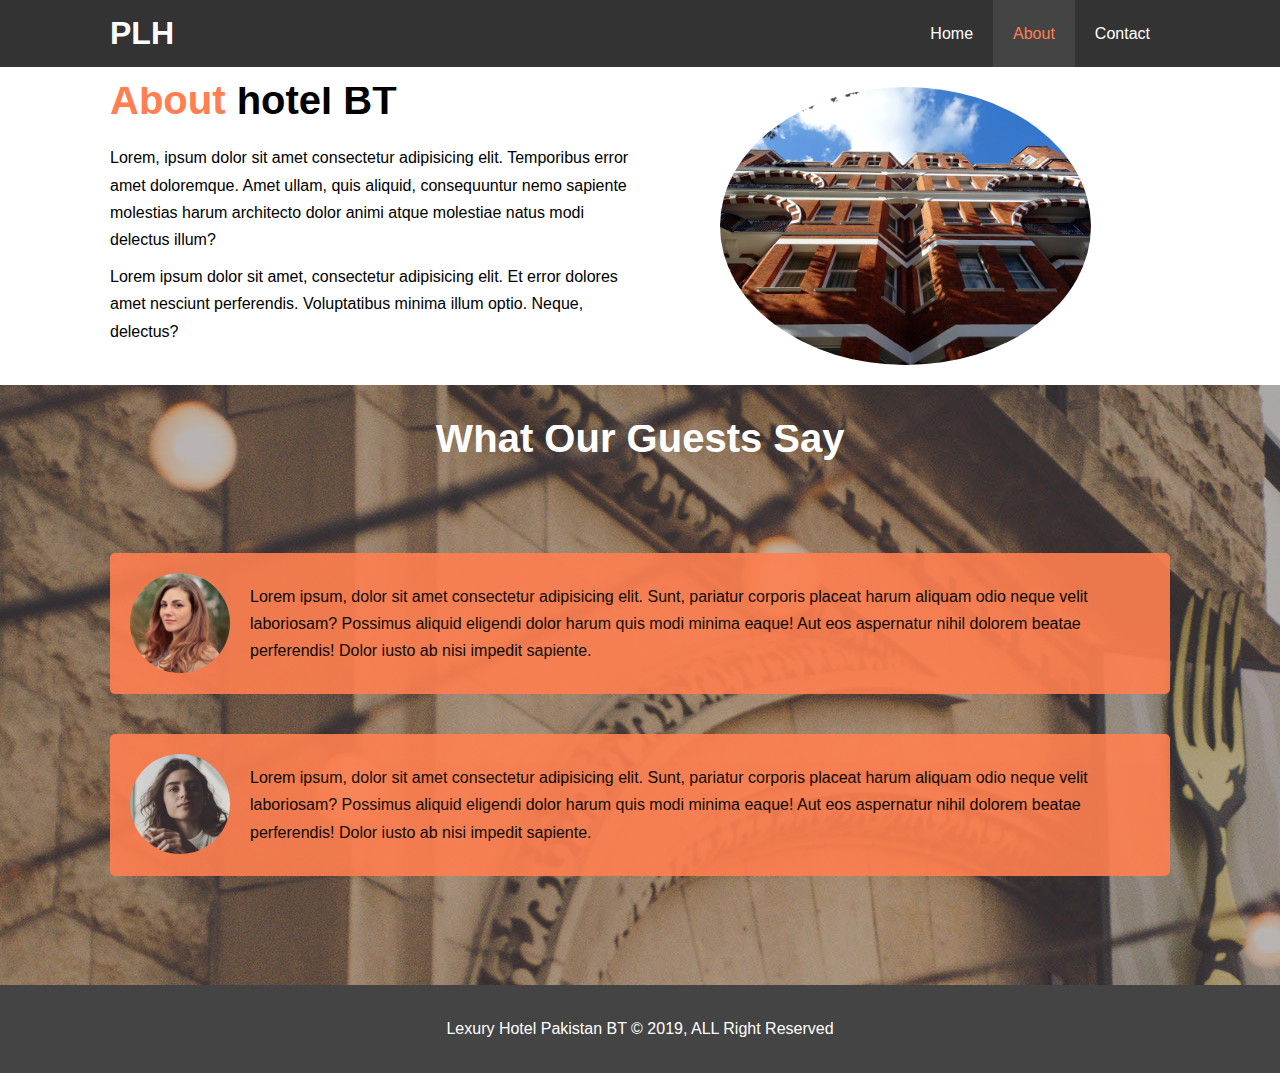
<file: about.html>
<!DOCTYPE html>
<html lang="en">
<head>
    <meta charset="UTF-8">
    <meta name="viewport" content="width=device-width, initial-scale=1.0">
    <meta name="discription" content="wellcome to the most luxury-hotel">
    <meta name="keyword" content=" pakistan karachi islamabad No 1 luxury-hotel">
    <link rel="stylesheet" href="STYLE.CSS">
    <title>luxury-hotel | about </title>
</head>
<body>
     <!--header-->

    <header>
          
           <!--navbar-->
        
        <nav id="nav-bar" >

             <!--container-->

        <div class="container">
            <!--logo-->

            <h1 class="logo"><a href="index.html">PLH</a></h1>
            <ul>
                <li><a href="index.html">Home</a></li>
                <li><a class="current" href="about">About</a></li>
                <li><a href="contact">Contact</a></li>
            </ul>
        </div>
        </nav>
</header>

            <!--section About-->
        <section id="about-info" class="bg-light py-3">
            <div class="container">
                <div class="info-left">
                    <h1 class="l-heading"><span class="text-primary">About</span> hotel BT </h1>
                    <p>Lorem, ipsum dolor sit amet consectetur adipisicing elit. Temporibus error amet doloremque. Amet ullam, quis aliquid, consequuntur nemo sapiente molestias harum architecto dolor animi atque molestiae natus modi delectus illum?</p>
                    <p>Lorem ipsum dolor sit amet, consectetur adipisicing elit. Et error dolores amet nesciunt perferendis. Voluptatibus minima illum optio. Neque, delectus?</p>
                </div>
                <div class="info-right">
                    <img src="./img/photo-2.jpg" alt="hotel">
                </div>
            </div>
        </section>

        <div class="clr"></div>

        <section id="testimonials" class="py-3">
            <div class="container">
                <h2 class="l-heading">What Our Guests Say</h2>
                <div class="testimonials test-primary">
                    <img src="./img/person-1.jpg" alt="samantha">
                    <p>Lorem ipsum, dolor sit amet consectetur adipisicing elit. Sunt, pariatur corporis placeat harum aliquam odio neque velit laboriosam? Possimus aliquid eligendi dolor harum quis modi minima eaque! Aut eos aspernatur nihil dolorem beatae perferendis! Dolor iusto ab nisi impedit sapiente.</p>

                </div>

                <div class="testimonials test-primary">
                    <img src="./img/person-2.jpg" alt="jen">
                    <p>Lorem ipsum, dolor sit amet consectetur adipisicing elit. Sunt, pariatur corporis placeat harum aliquam odio neque velit laboriosam? Possimus aliquid eligendi dolor harum quis modi minima eaque! Aut eos aspernatur nihil dolorem beatae perferendis! Dolor iusto ab nisi impedit sapiente.</p>

                </div>
            </div>

        </section>


<!--footer-->

<footer id="main-footer">
    <p>Lexury Hotel Pakistan BT &copy; 2019, ALL Right Reserved</p>
</footer>

</body>
</html
</file>
<file: STYLE.CSS>
/*RESET CSSS*/
*{
    margin: 0;
    padding: 0;
    box-sizing: border-box;  
}
/*MAIN AREA OF THE BODY*/
html,body {
    font-family: 'Segoe UI', Tahoma, Geneva, Verdana, sans-serif;
    line-height: 1.7em;
}
/*container*/
.container {
    margin: auto;
    padding: 0px 20px;
    overflow: auto;
    max-width: 1100px;
}
/*showcase text-primary area*/
.text-primary{
    color: coral;
}
/*lead apply area*/
.lead{
    font-size: 20px;
}
/*lead apply area*/
.btn{
    display: inline-block;
    font-size: 18px;
    color: white;
    background: #333;
    padding: 13px 20px;
    border: none;
    cursor: pointer;
}
.btn:hover{
    background: coral;
    color: #333;
}
.btn-light{
    background:#f4f4f4;
    color: #333;
}


.bg-dark{
    background-color:#333;
    color: #fff;
}


.clr{
    clear: both;
}

/*l-heading*/

.l-heading {
    font-size: 40px;
}

/*padding*/
.py-1 { padding: 20px 0; }
.py-2 { padding: 20px 0; }
.py-3 { padding: 20px 0; }




a{
     color: #333;
     text-decoration: none;
}
h1,h2,h3{
    padding-bottom: 20px;
}
p{
    margin: 10px 0px;
}
/*nav-bar section*/
#nav-bar{
    background-color: #333;
    color: white;
    overflow: auto;
}
#nav-bar a{
    color: white;
}
#nav-bar h1{
    float: left;
    padding-top: 20px;
}
#nav-bar ul{
    list-style: none;
    float: right;
}
#nav-bar ul li{
    float: left;
}
#nav-bar ul li a{
    display:block;
    padding: 20px;
    text-align: center;
}

#nav-bar ul li a:hover,
#nav-bar ul li a.current{
    background-color: #444;
    color: coral;
    
}
#showcase {
    background: url('./img/showcase.jpg') no-repeat center center;
    height: 600px;
}
#showcase .showcase-content{
    color:#fff;
    text-align: center;
    padding-top: 170px;
}
#showcase .showcase-content h2 {
    font-size: 60px;
    line-height: 1.2em;

}
#showcase .showcase-content p {
    padding-bottom: 20px;
    line-height: 1.7em;
}
/*home-info*/
#home-info{
    height: 300px;
}
#home-info .info-img {
    float: left;
    width: 50%;
    height: 50vh;
    background: url('./img/photo-1.jpg');
    
     
}

#home-info .info-content {
    float: right;
    width: 50%;
    height: 50vh;
    text-align: center;
    padding: 50px 30px;
    overflow:hidden;
    background: #444; 
}


/*features*/

.box{
    float: left;
    width: 33.3%;
    padding: 50px;
    text-align: center;
    background:whitesmoke;
}

#box2{
    float: left;
    width: 33.3%;
    padding: 55px;
    text-align: center;
    background:coral;
    color: #444;
    min-height: 100%;
}

.box i {
    margin-bottom: 10px;


}

/*About info */
#about-info .info-right {
   float: right;
   width: 50%;
   min-height: 100%;
   
}

#about-info .info-right img {
    display: block;
    margin: auto;
    width: 70%;
    border-radius: 50%;

}

#about-info .info-left {
    float: left;
    width: 50%;
    min-height: 100%;
}

/*testimonials*/

#testimonials{
    height:600px;
    background-image: url('./img/test-bg.jpg');
    padding-top: 40px;
}

#testimonials h2 {
    color: #fff;
    text-align: center;
    padding-bottom: 100px;
}

#testimonials .testimonials{
    padding: 20px;
    margin-bottom: 40px;
    border-radius: 5px;
    background-color: coral;
    opacity: 0.9;
}

#testimonials .testimonials img {
    width: 100px;
    float: left;
    margin-right: 20px;
    border-radius: 50%;
}

/*contact form */

#contact-form .form-group{

    margin-bottom: 20px;
}

#contact-form label{
    display:block;
    margin-bottom: 20px;
}


#contact-form input,
#contact-form textarea {
     width: 100%;
     padding: 10px;
     border: 1px #ddd solid ;
}

#contact-form textarea {
    height: 200px;
}


#contact-form input:focus,
#contact-form textarea:focus{
     outline: none;
     border-color: coral;
}

#contact-form #container{
    text-align: center;
    height: 50%;
    padding-left: 20%;
    padding-right: 20%;

}

#contact-form .container .box {
    background-color: #333;

}





/*footer*/
#main-footer{
    text-align: center;
    background: #444;
    color: #FFF;
    padding: 20px;
    
}
</file>
